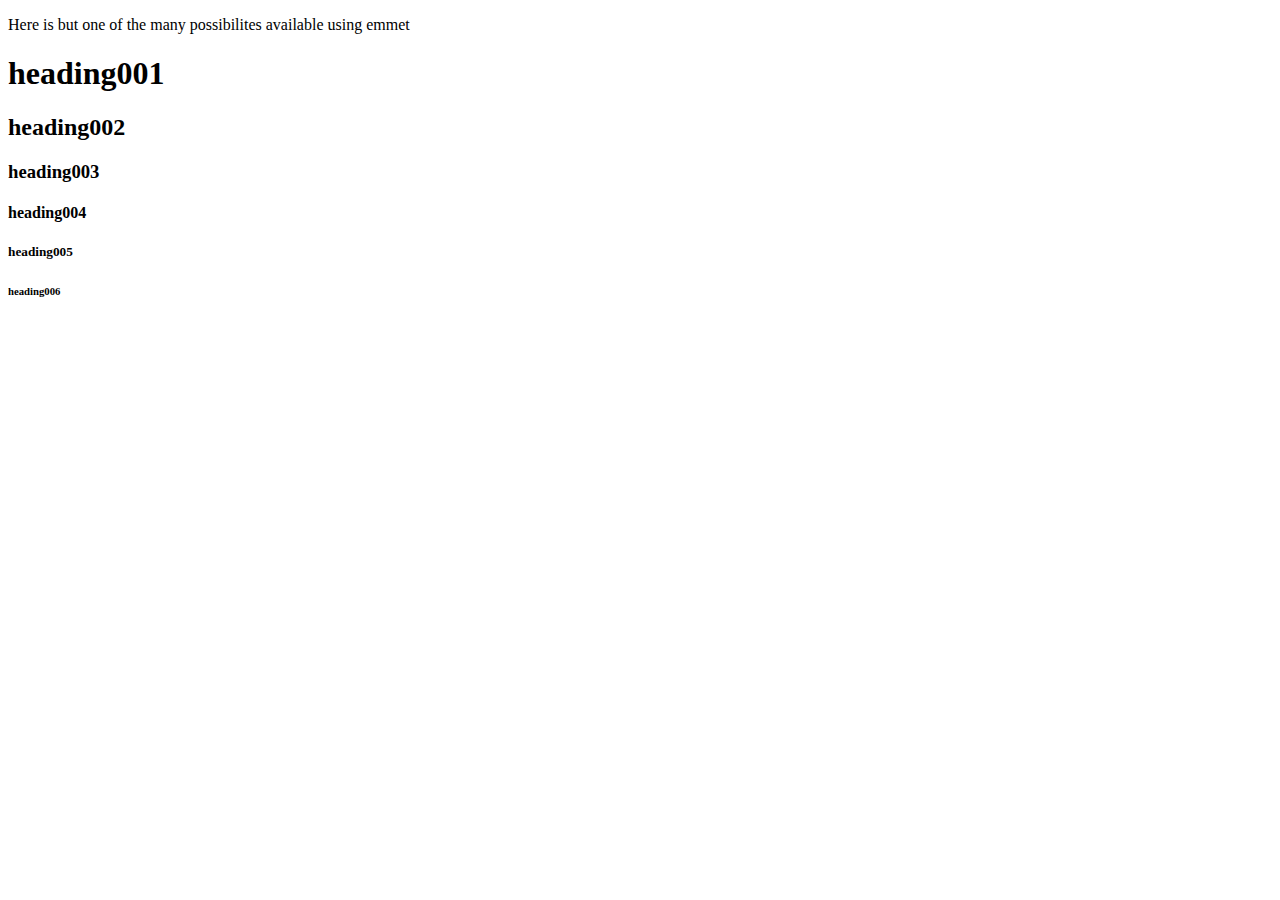
<file: 006_emmet/index.html>
<!DOCTYPE html>
<html lang="en">
<head>
    <meta charset="UTF-8">
    <title>Title</title>
</head>
<body>

<!--p{Here is but one of the many possibilites available using emmet}-->
<p>Here is but one of the many possibilites available using emmet</p>

<!--h${heading$$$}*6-->

<h1>heading001</h1>
<h2>heading002</h2>
<h3>heading003</h3>
<h4>heading004</h4>
<h5>heading005</h5>
<h6>heading006</h6>


</body>
</html>
</file>
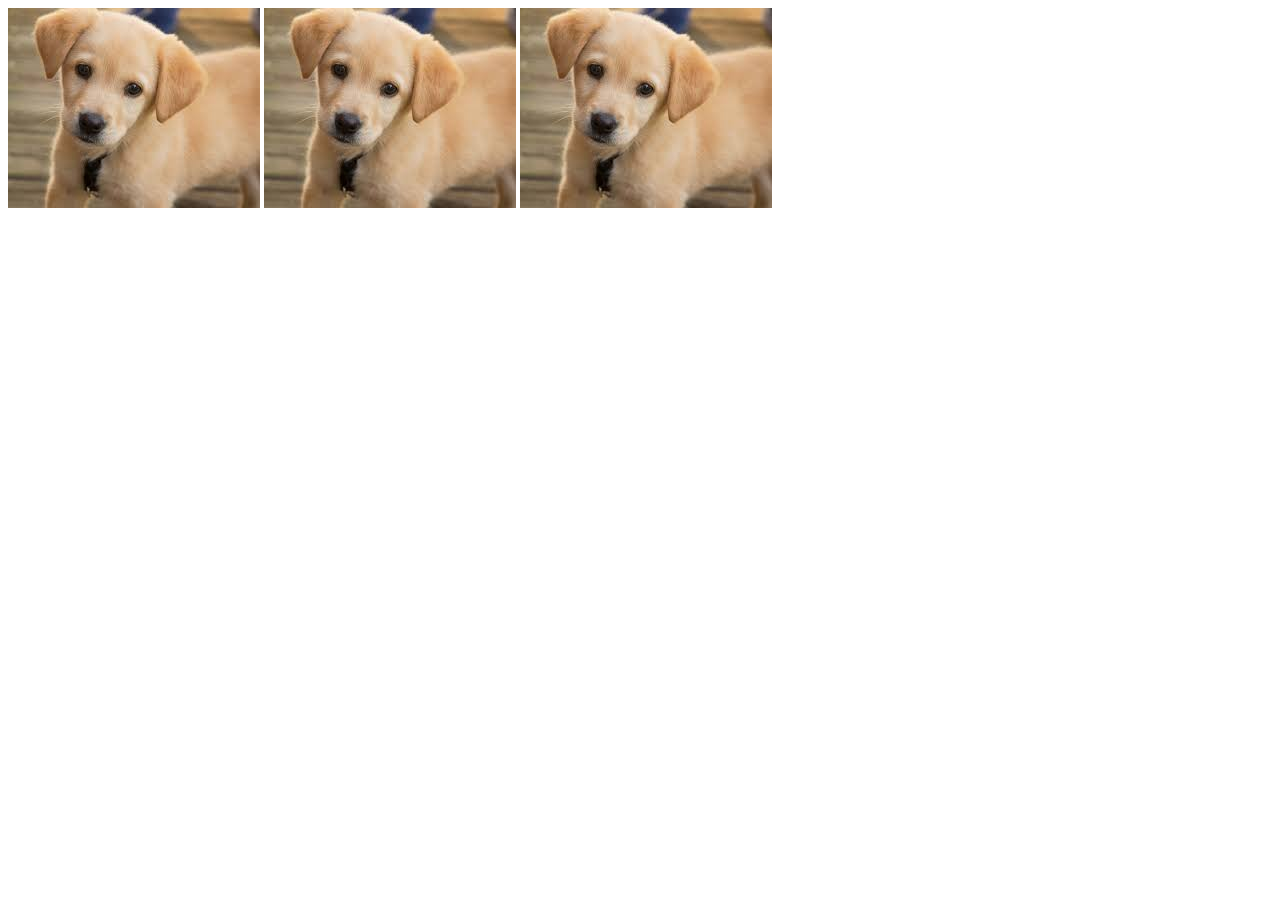
<file: 008_relative-vs-absolute-urls/index.html>
<!DOCTYPE html>
<head>
    <meta charset="UTF-8">
    <title>Title</title>
</head>
<body>

<!--relative-->
<img src="puppy.jpg">

<!--relative-->
<img src= "img/dog.jpg">

<!--relative on this one we are going up a level in the directory and then down into again-->
<img src=" ../000_img/puppy.jpg">


</body>
</html>
</file>
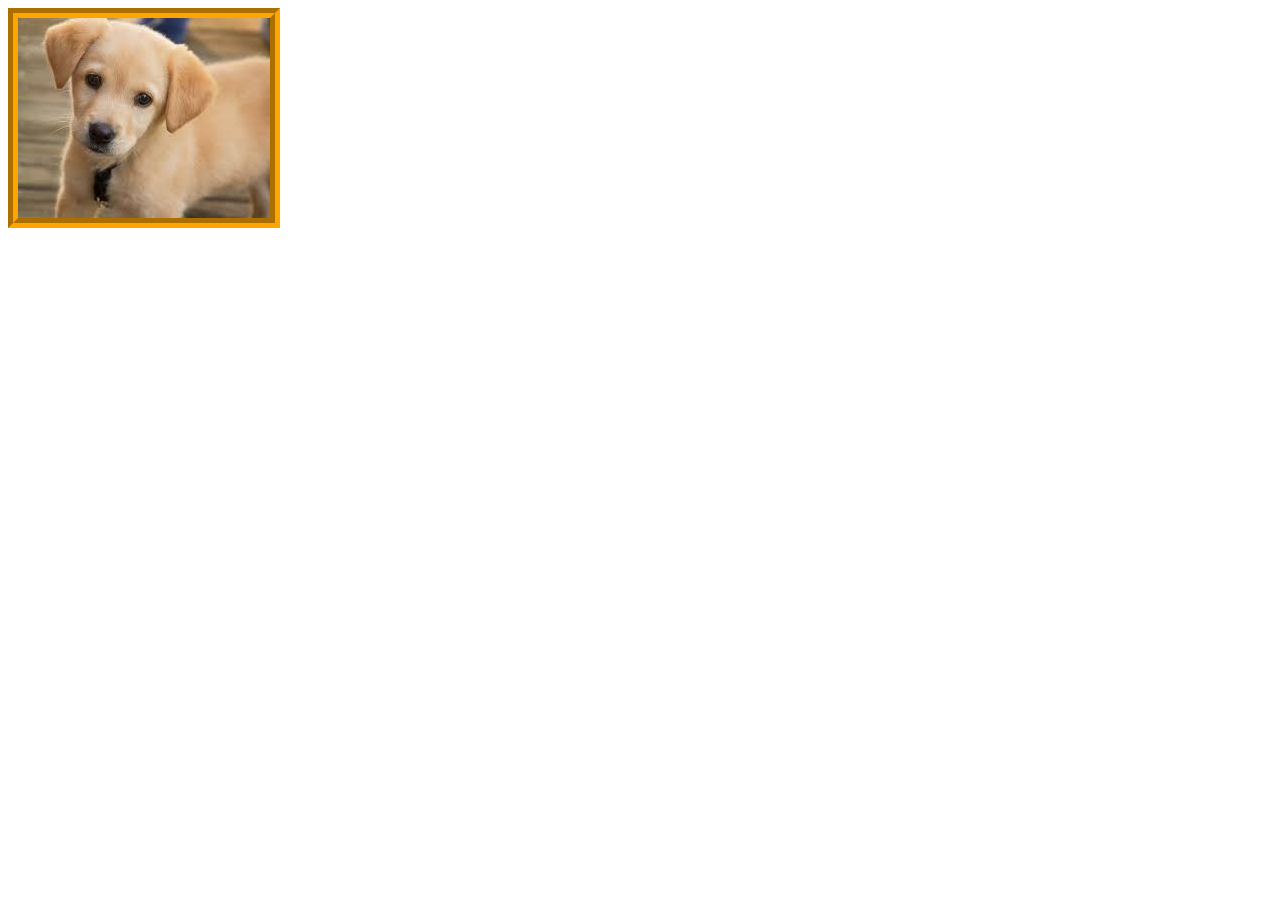
<file: 010_code-comments/index.html>
<!DOCTYPE html>
<html lang="en">
<head>
    <meta charset="UTF-8">
    <title>Title</title>
    <link rel="stylesheet" href="main.css">
</head>
<body>

<!--relative-->
<img src="../000_img/puppy.jpg">
<!--to write a comment-->
<!--first write the comment or code then use key strokes ctrl/

<!--you can even pull the end down or up(!--)adding more code to the comment-->

</body>
</html>
</file>
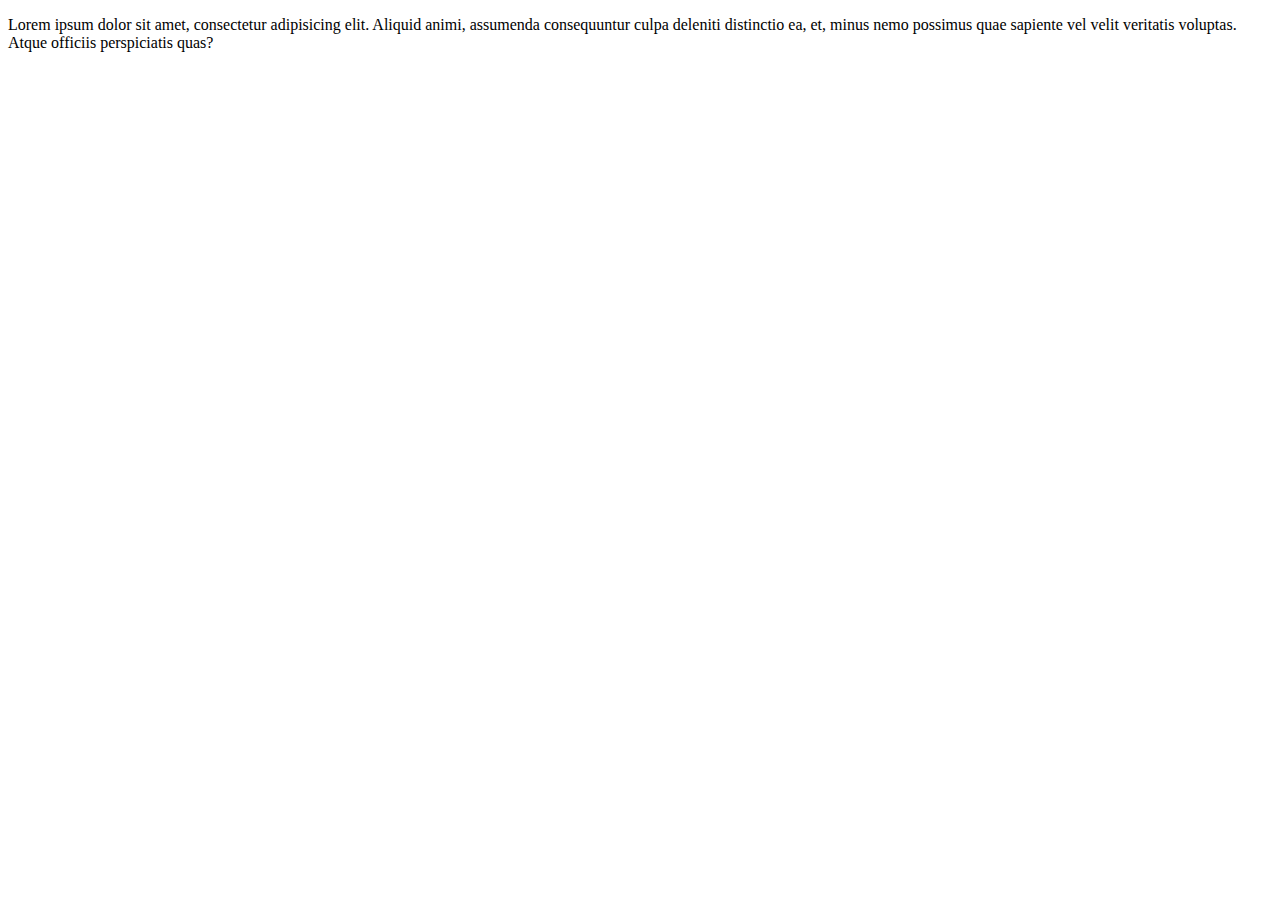
<file: 005_essentials-tags/01_paragraph-elements/index.html>
<!DOCTYPE html>
<html lang="en">
<head>
    <meta charset="UTF-8">
    <title>Title</title>
</head>
<body>

<p>Lorem ipsum dolor sit amet, consectetur adipisicing elit. Aliquid animi, assumenda consequuntur culpa deleniti distinctio ea, et, minus nemo possimus quae sapiente vel velit veritatis voluptas. Atque officiis perspiciatis quas?</p>

</body>
</html>
</file>
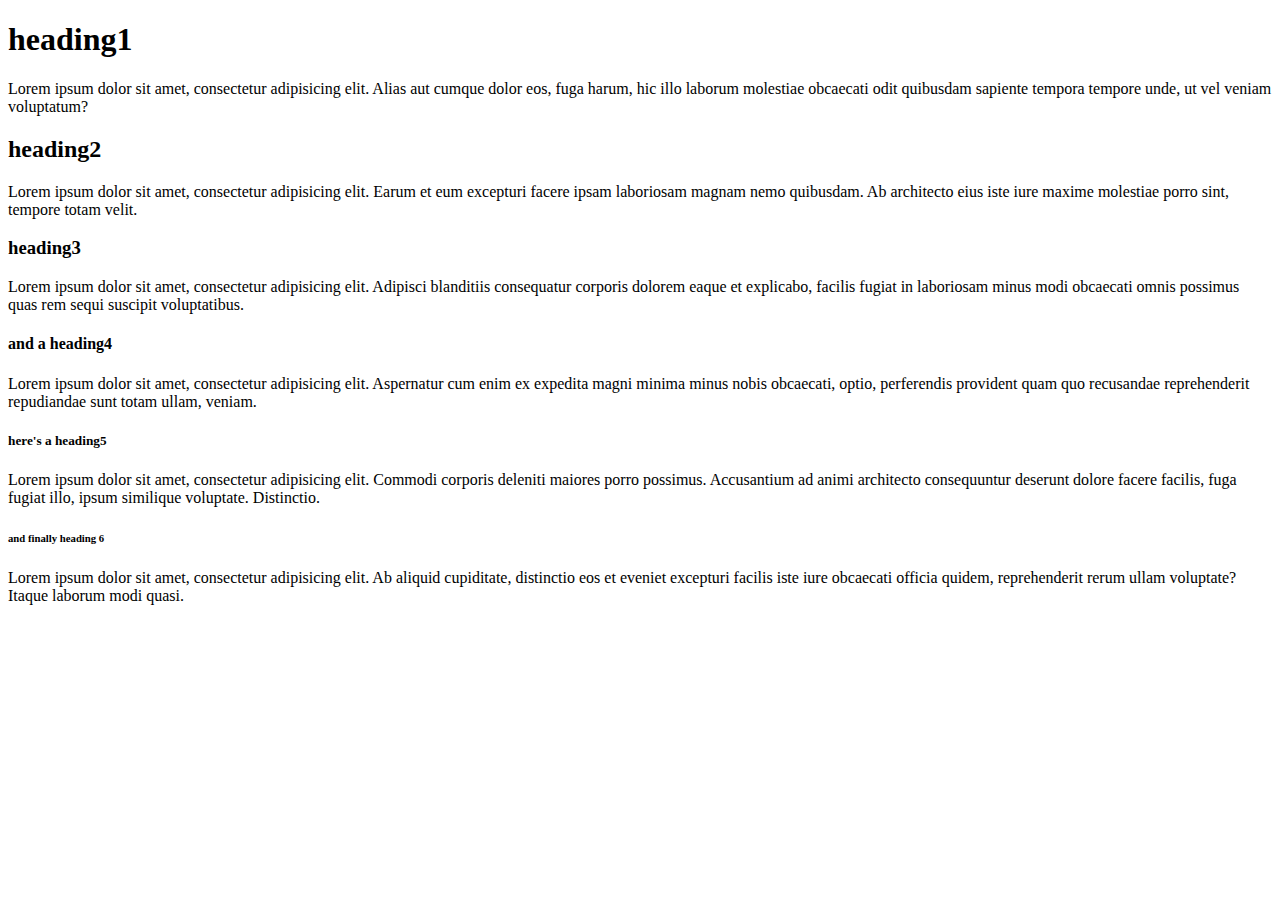
<file: 005_essentials-tags/02_heading-elements/index.html>
<!DOCTYPE html>
<html lang="en">
<head>
    <meta charset="UTF-8">
    <title>Title</title>
</head>
<body>

<h1>heading1</h1>               <p>Lorem ipsum dolor sit amet, consectetur adipisicing elit. Alias aut cumque dolor eos, fuga harum, hic illo laborum molestiae obcaecati odit quibusdam sapiente tempora tempore unde, ut vel veniam voluptatum?</p>
<h2>heading2</h2>               <p>Lorem ipsum dolor sit amet, consectetur adipisicing elit. Earum et eum excepturi facere ipsam laboriosam magnam nemo quibusdam. Ab architecto eius iste iure maxime molestiae porro sint, tempore totam velit.</p>
<h3>heading3</h3>               <p>Lorem ipsum dolor sit amet, consectetur adipisicing elit. Adipisci blanditiis consequatur corporis dolorem eaque et explicabo, facilis fugiat in laboriosam minus modi obcaecati omnis possimus quas rem sequi suscipit voluptatibus.</p>
<h4>and a heading4</h4>             <p>Lorem ipsum dolor sit amet, consectetur adipisicing elit. Aspernatur cum enim ex expedita magni minima minus nobis obcaecati, optio, perferendis provident quam quo recusandae reprehenderit repudiandae sunt totam ullam, veniam.</p>
<h5>here's a heading5</h5>              <p>Lorem ipsum dolor sit amet, consectetur adipisicing elit. Commodi corporis deleniti maiores porro possimus. Accusantium ad animi architecto consequuntur deserunt dolore facere facilis, fuga fugiat illo, ipsum similique voluptate. Distinctio.</p>
<h6>and finally heading 6</h6>              <p>Lorem ipsum dolor sit amet, consectetur adipisicing elit. Ab aliquid cupiditate, distinctio eos et eveniet excepturi facilis iste iure obcaecati officia quidem, reprehenderit rerum ullam voluptate? Itaque laborum modi quasi.</p>

</body>
</html>
</file>
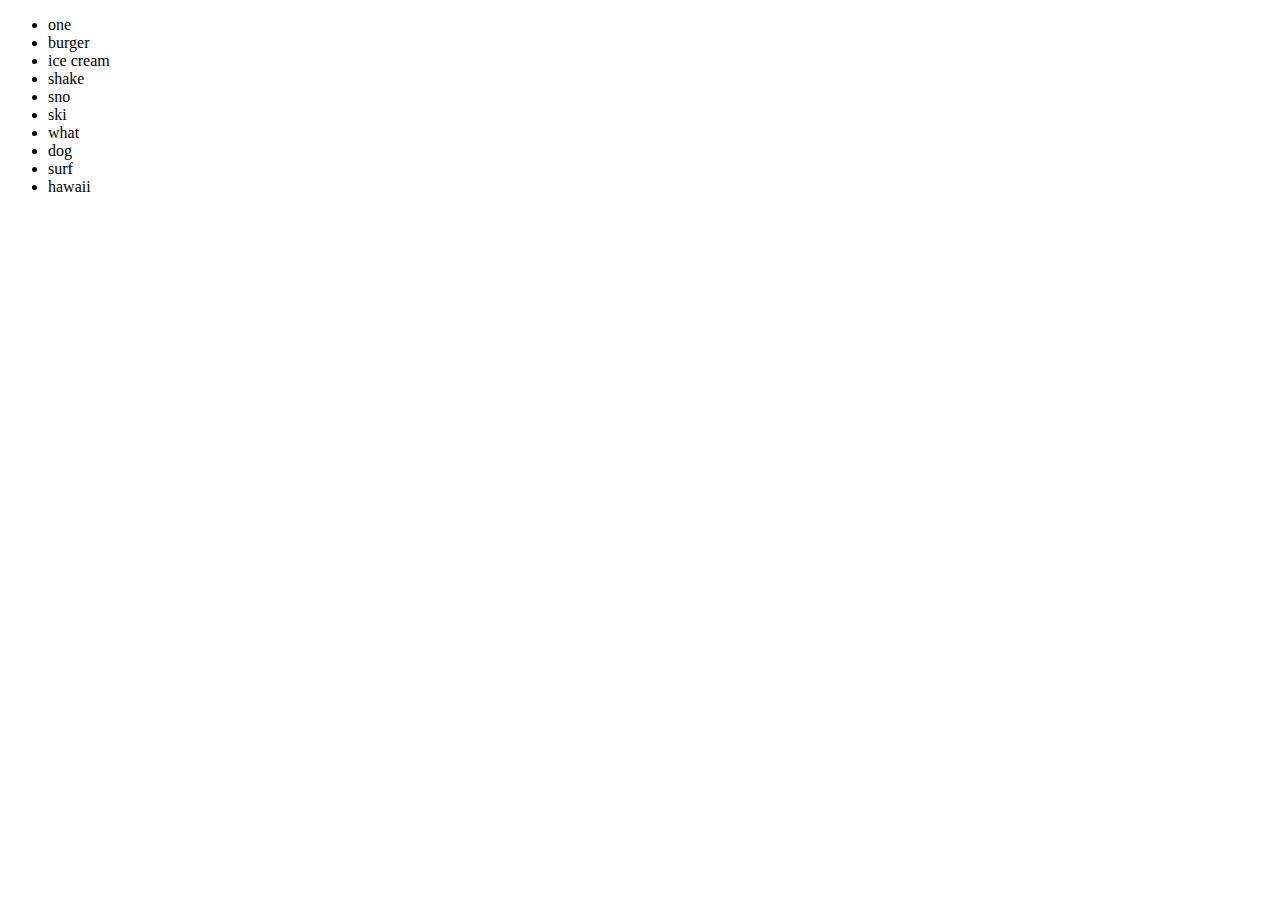
<file: 005_essentials-tags/03 _unordered-list=element/index.html>
<!DOCTYPE html>
<html lang="en">
<head>
    <meta charset="UTF-8">
    <title>Title</title>
</head>
<body>

<ul>
    <li>one</li>
    <li>burger</li>
    <li>ice cream</li>
    <li>shake</li>
    <li>sno</li>
    <li>ski</li>
    <li>what</li>
    <li>dog</li>
    <li>surf</li>
    <li>hawaii</li>
</ul>

</body>
</html>
</file>
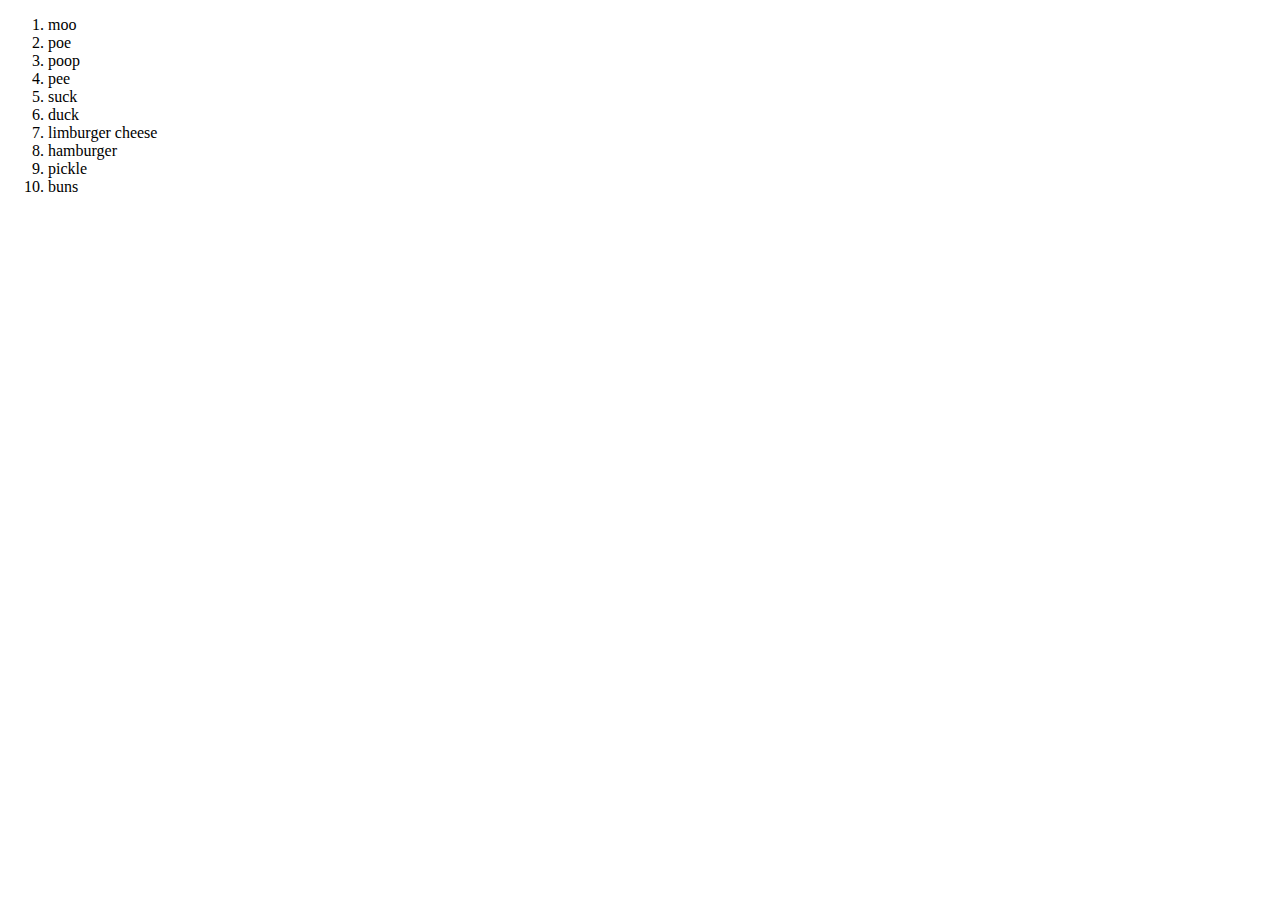
<file: 005_essentials-tags/04_ordered-list-element/index.html>
<!DOCTYPE html>
<html lang="en">
<head>
    <meta charset="UTF-8">
    <title>Title</title>
</head>
<body>

<ol>
    <li>moo</li>
    <li>poe</li>
    <li>poop</li>
    <li>pee</li>
    <li>suck</li>
    <li>duck</li>
    <li>limburger cheese</li>
    <li>hamburger</li>
    <li>pickle</li>
    <li>buns</li>
</ol>

</body>
</html>
</file>
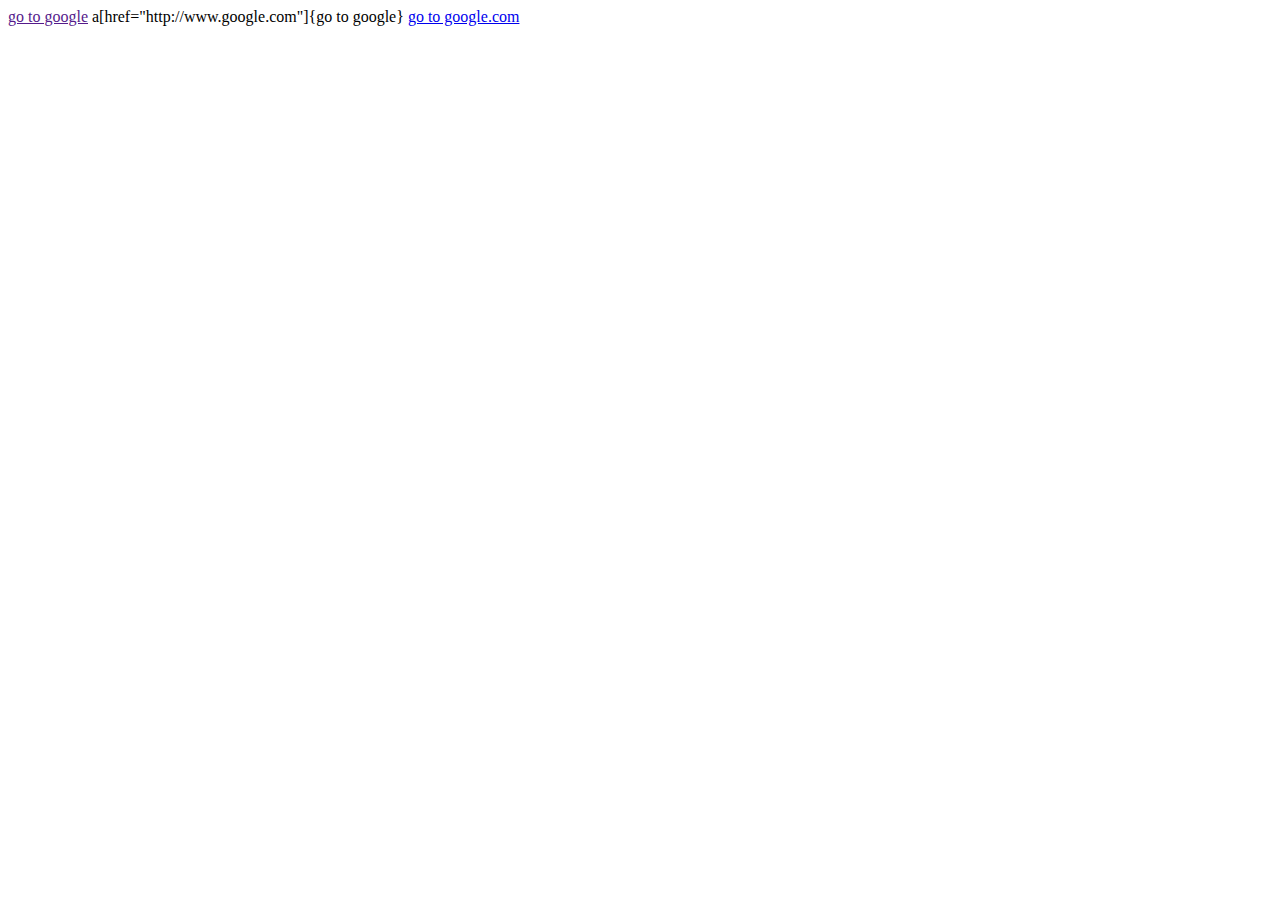
<file: 007_tag-attributes/03_anchor-element/index.html>
<!DOCTYPE html>
<html lang="en">
<body>
<!--the emmit short cut 2 versions, the first shown is qicker and easier-->
    <!--a{go to google}-->
    <a href="">go to google</a>
    <!--a[href="http://www.google.com"]{go to google}-->
    a[href="http://www.google.com"]{go to google}

<!--need to add the target element to get to the right location-->
    <a href="http://www.google.com" target="_blank">go to google.com</a>

</body>
<head>
    <meta charset="UTF-8">
    <title>Title</title>
</head>
</html>
</file>
<file: 010_code-comments/main.css>
/*adds a border to all images*/
img{
    border: 10px groove orange;
}

/*Adding a comment is done with the same keys strokes as in html(ctrl/) ,after typing what you want, but appears different*/
/*you can even pull the end down or up(*!)adding more code to the comment*/
</file>
